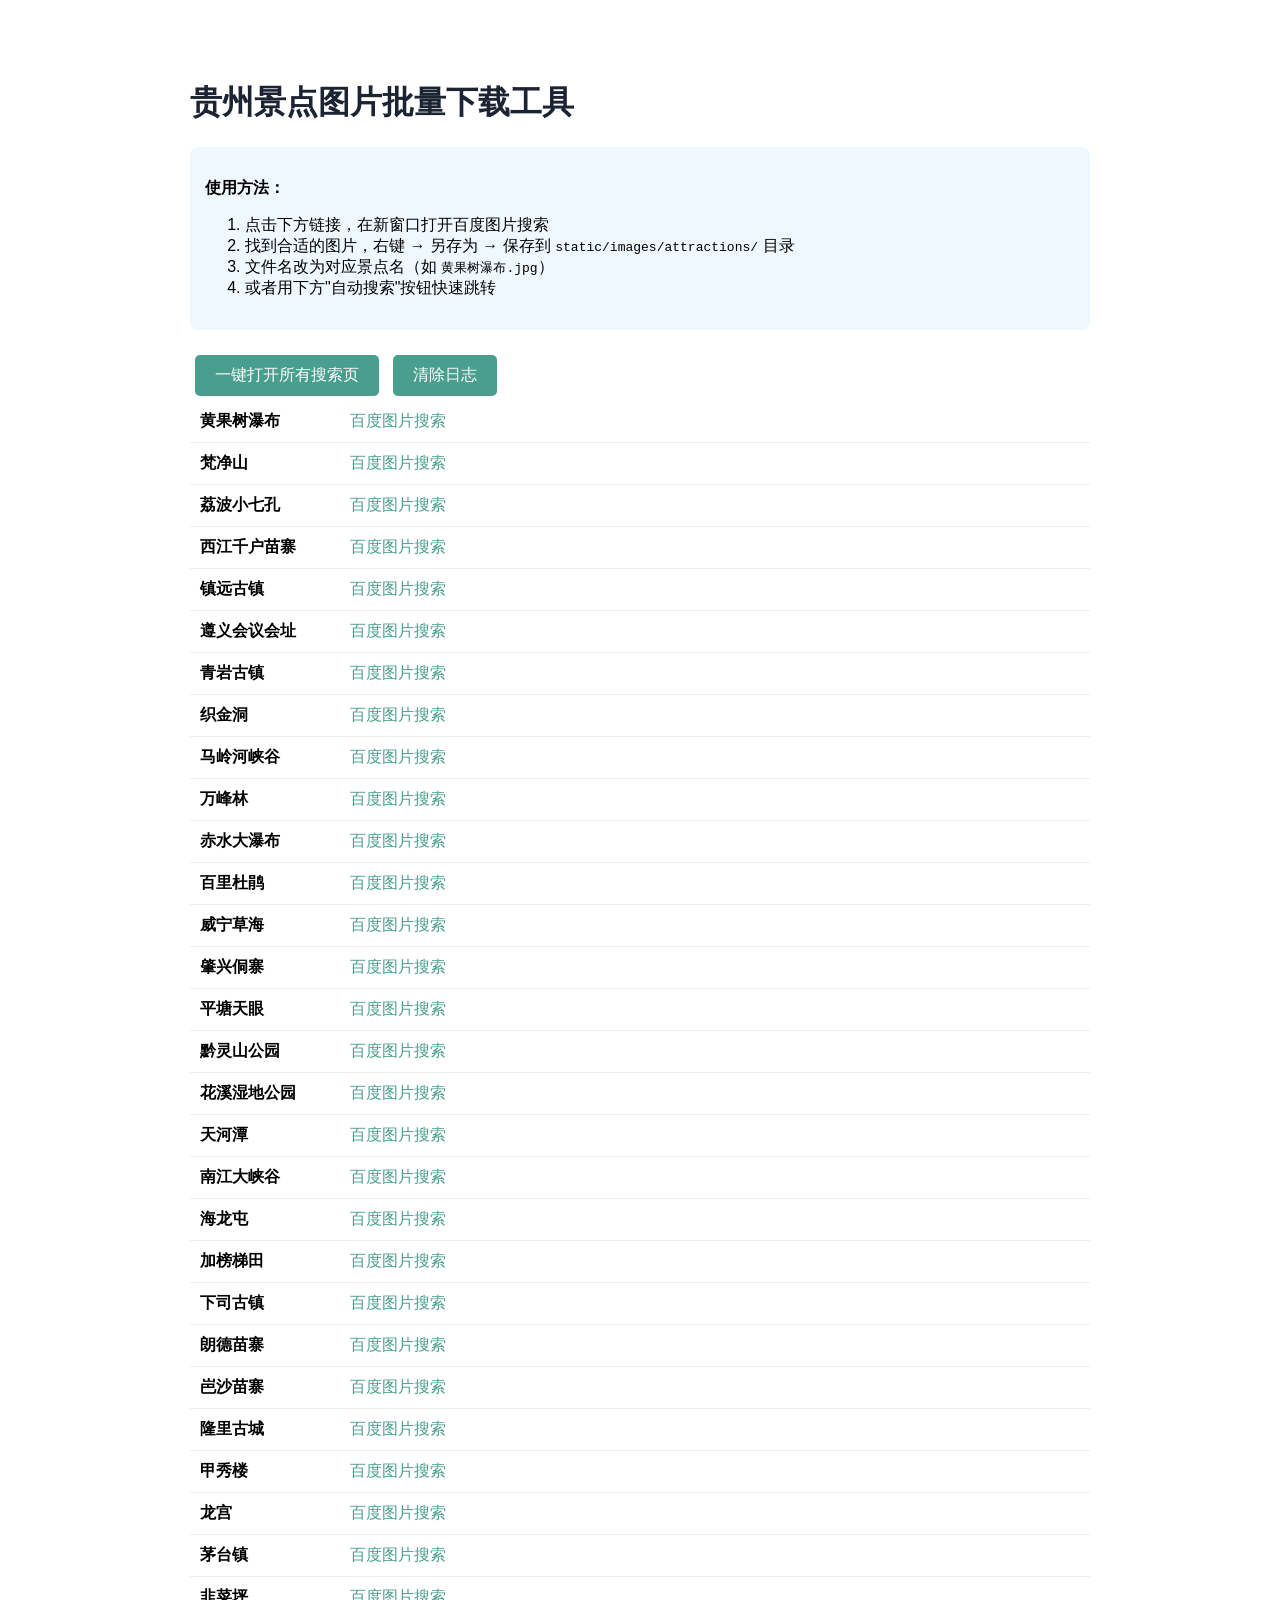
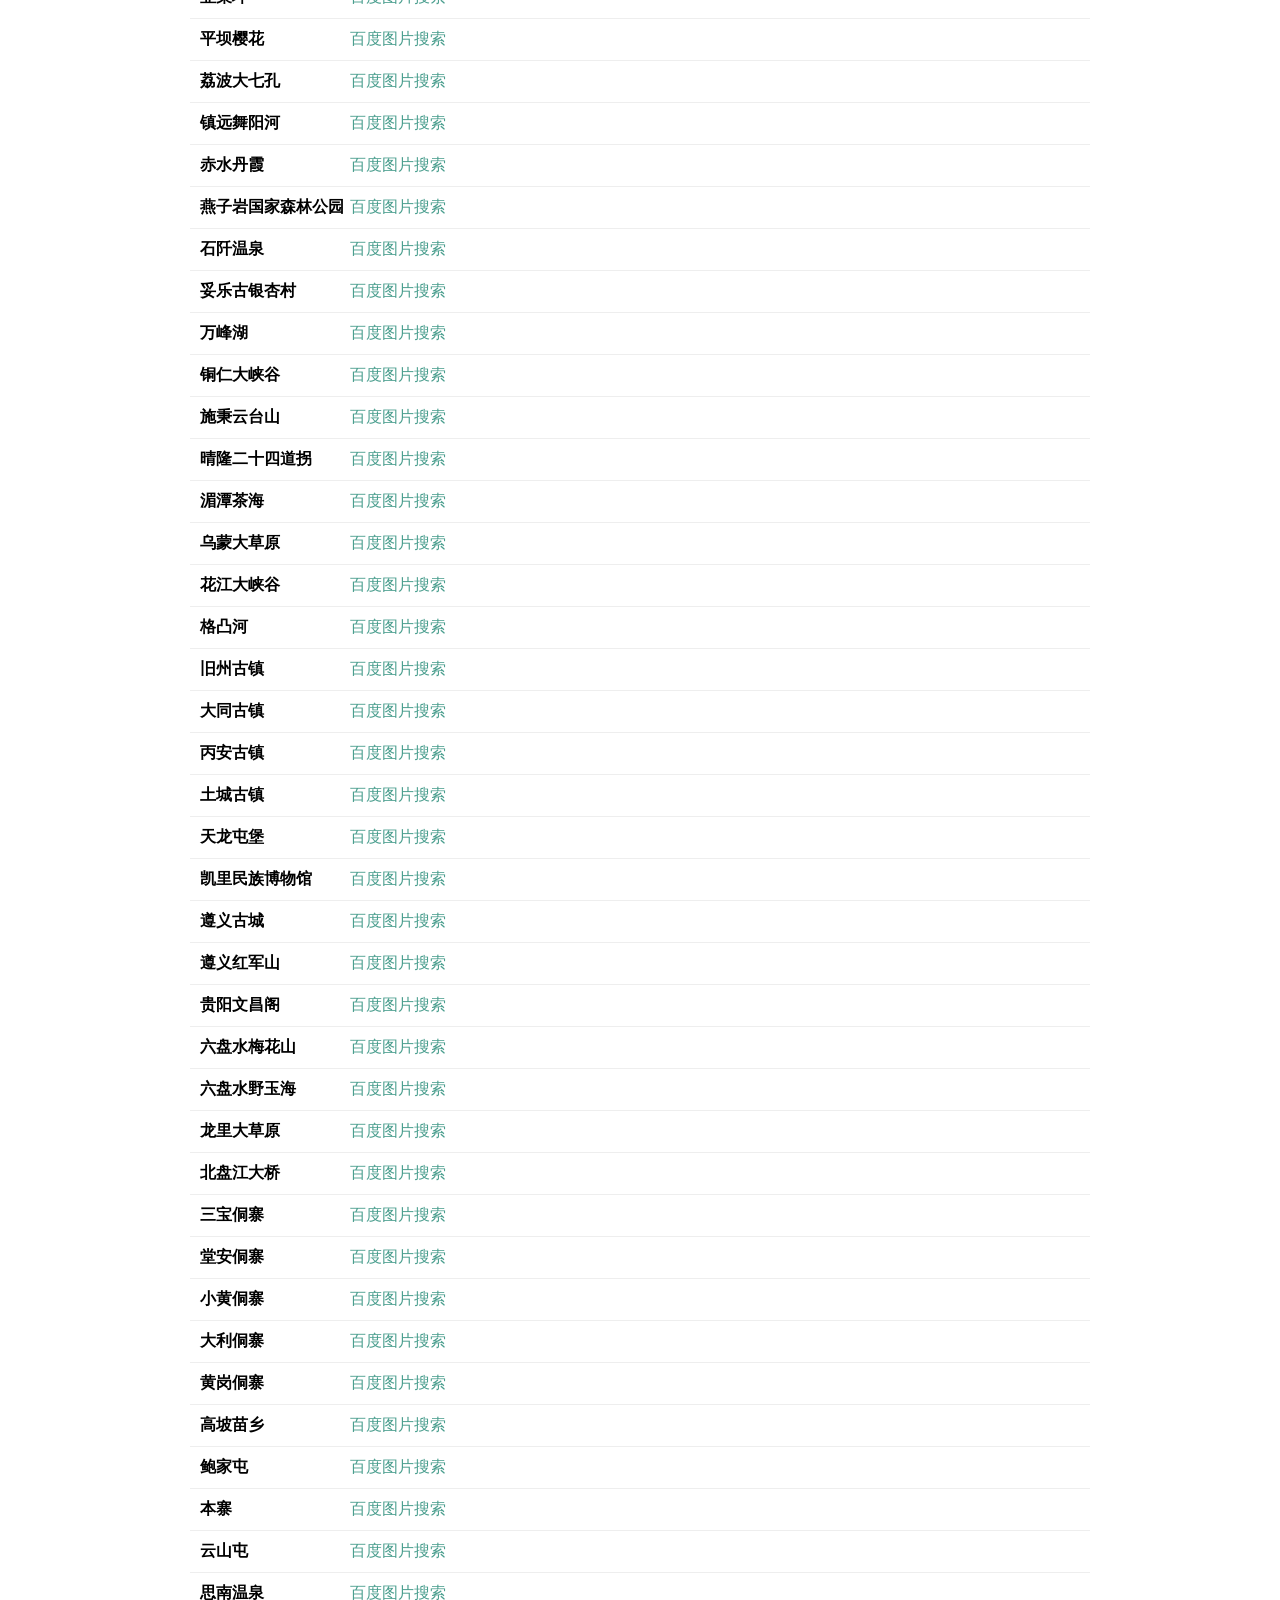
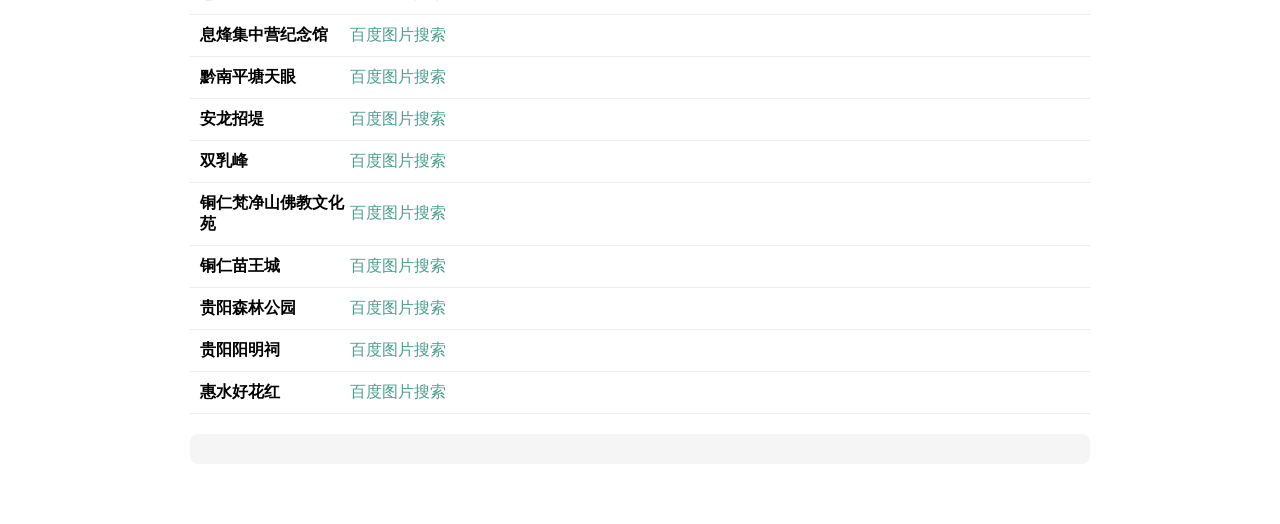
<file: scripts/download_guide.html>
<!DOCTYPE html>
<html lang="zh-CN">
<head>
<meta charset="UTF-8">
<title>贵州景点图片批量下载</title>
<style>
body { font-family: Arial, sans-serif; max-width: 900px; margin: 40px auto; padding: 20px; }
h1 { color: #1c2333; }
.info { background: #f0f8ff; padding: 15px; border-radius: 8px; margin: 20px 0; }
.spot { display: flex; align-items: center; padding: 10px; border-bottom: 1px solid #eee; }
.spot-name { width: 150px; font-weight: bold; }
.spot a { color: #4a9e8e; margin-right: 15px; text-decoration: none; }
.spot a:hover { text-decoration: underline; }
.btn { background: #4a9e8e; color: white; padding: 10px 20px; border: none; border-radius: 5px;
       cursor: pointer; font-size: 16px; margin: 5px; }
.btn:hover { background: #3d8573; }
#log { background: #f5f5f5; padding: 15px; border-radius: 8px; margin-top: 20px; max-height: 300px; overflow-y: auto; font-family: monospace; font-size: 13px; }
</style>
</head>
<body>

<h1>贵州景点图片批量下载工具</h1>

<div class="info">
<p><strong>使用方法：</strong></p>
<ol>
<li>点击下方链接，在新窗口打开百度图片搜索</li>
<li>找到合适的图片，右键 → 另存为 → 保存到 <code>static/images/attractions/</code> 目录</li>
<li>文件名改为对应景点名（如 <code>黄果树瀑布.jpg</code>）</li>
<li>或者用下方"自动搜索"按钮快速跳转</li>
</ol>
</div>

<div>
<button class="btn" onclick="downloadAll()">一键打开所有搜索页</button>
<button class="btn" onclick="clearLog()">清除日志</button>
</div>

<div id="spots"></div>
<div id="log"></div>

<script>
const SPOTS = [
    "黄果树瀑布", "梵净山", "荔波小七孔", "西江千户苗寨", "镇远古镇",
    "遵义会议会址", "青岩古镇", "织金洞", "马岭河峡谷", "万峰林",
    "赤水大瀑布", "百里杜鹃", "威宁草海", "肇兴侗寨", "平塘天眼",
    "黔灵山公园", "花溪湿地公园", "天河潭", "南江大峡谷", "海龙屯",
    "加榜梯田", "下司古镇", "朗德苗寨", "岜沙苗寨", "隆里古城",
    "甲秀楼", "龙宫", "茅台镇", "韭菜坪", "平坝樱花",
    "荔波大七孔", "镇远舞阳河", "赤水丹霞", "燕子岩国家森林公园",
    "石阡温泉", "妥乐古银杏村", "万峰湖", "铜仁大峡谷", "施秉云台山",
    "晴隆二十四道拐", "湄潭茶海", "乌蒙大草原", "花江大峡谷", "格凸河",
    "旧州古镇", "大同古镇", "丙安古镇", "土城古镇", "天龙屯堡",
    "凯里民族博物馆", "遵义古城", "遵义红军山", "贵阳文昌阁",
    "六盘水梅花山", "六盘水野玉海", "龙里大草原", "北盘江大桥",
    "三宝侗寨", "堂安侗寨", "小黄侗寨", "大利侗寨", "黄岗侗寨",
    "高坡苗乡", "鲍家屯", "本寨", "云山屯",
    "思南温泉", "息烽集中营纪念馆", "黔南平塘天眼",
    "安龙招堤", "双乳峰", "铜仁梵净山佛教文化苑", "铜仁苗王城",
    "贵阳森林公园", "贵阳阳明祠", "惠水好花红",
];

const container = document.getElementById('spots');
const log = document.getElementById('log');

function addLog(msg) {
    log.innerHTML += msg + '<br>';
    log.scrollTop = log.scrollHeight;
}

function clearLog() { log.innerHTML = ''; }

function searchURL(name) {
    return `https://image.baidu.com/index.php?tn=baiduimage&word=贵州+${encodeURIComponent(name)}+风景`;
}

function downloadAll() {
    let i = 0;
    function openNext() {
        if (i >= SPOTS.length) {
            addLog('全部打开完成！');
            return;
        }
        window.open(searchURL(SPOTS[i]), '_blank');
        addLog(`[${i+1}/${SPOTS.length}] 打开: ${SPOTS[i]}`);
        i++;
        setTimeout(openNext, 800);
    }
    openNext();
}

// 渲染列表
SPOTS.forEach((name, idx) => {
    const div = document.createElement('div');
    div.className = 'spot';
    div.innerHTML = `
        <span class="spot-name">${name}</span>
        <a href="${searchURL(name)}" target="_blank">百度图片搜索</a>
    `;
    container.appendChild(div);
});
</script>

</body>
</html>
</file>
